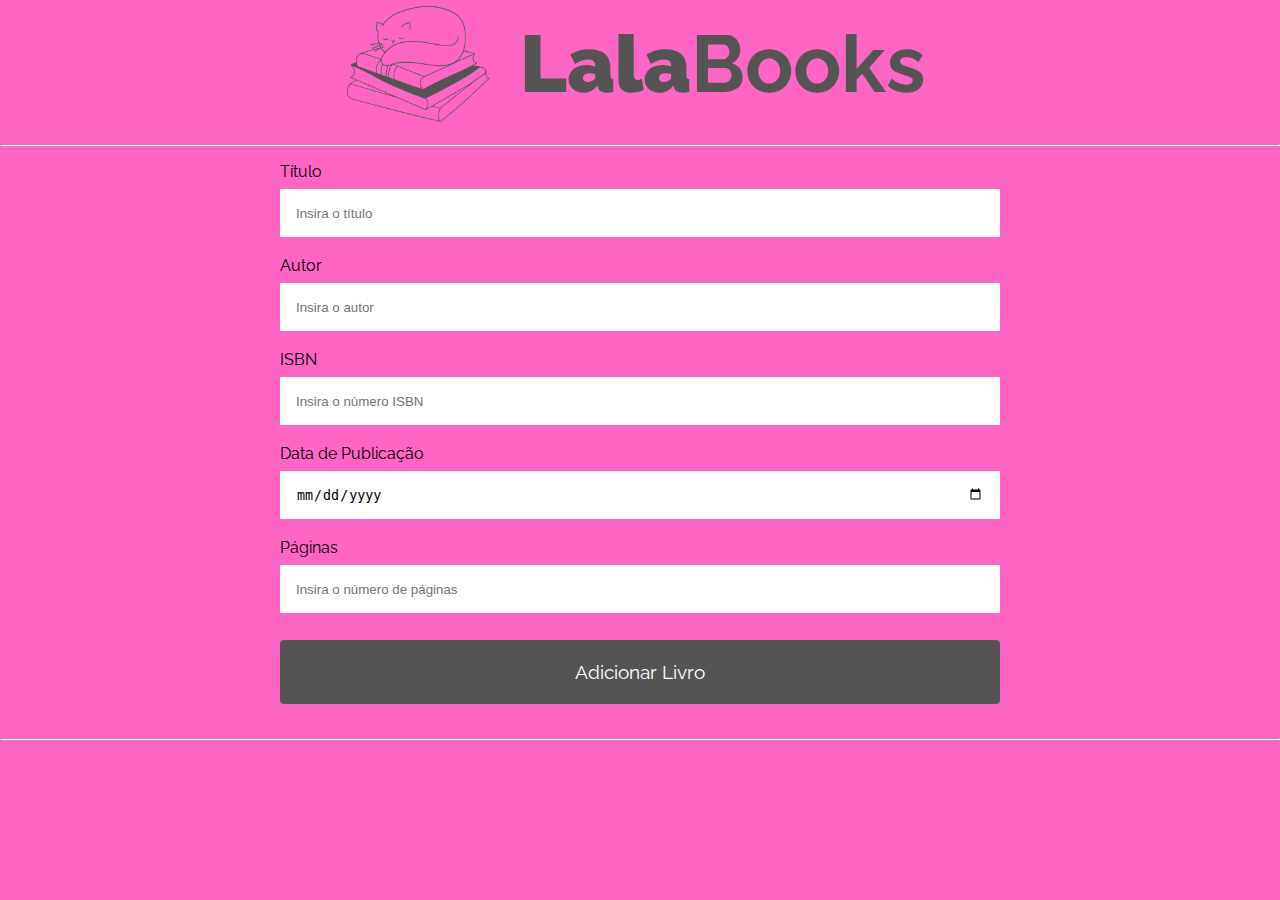
<file: Exercício de Casa/index.html>
<!DOCTYPE html>
<html lang="pt-br">
  <head>
    <meta charset="UTF-8" />
    <meta http-equiv="X-UA-Compatible" content="IE=edge" />
    <meta name="viewport" content="width=device-width, initial-scale=1.0" />
    <link rel="stylesheet" href="style/style.css" />
    <link rel="stylesheet" href="" id="theme-link" />
    <title>Lala Books</title>
  </head>
  <body>
    <!-- cabeçalho -->
    <div class="container">
      <img
        class="icon-book"
        src="./img/lala book 3.png"
        alt="gatinho sobre os livros"
      />
      <h1 class="main-title"><strong>Lala</strong>Books</h1>
    </div>

   

    <hr />

    <!-- formulário -->
    <div class="container-form">
      <form action="">
        <label for="title">Título</label><br />
        <input
          required
          type="text"
          id="title"
          name="title"
          placeholder="Insira o título"
        /><br /><br />
        <label for="author">Autor</label><br />
        <input
          required
          type="author"
          id="author"
          name="author"
          placeholder="Insira o autor"
        /><br /><br />
        <label for="isbn">ISBN</label><br />
        <input
          required
          type="text"
          id="isbn"
          name="isbn"
          placeholder="Insira o número ISBN"
          maxlength="17"
          onkeyup="isbnMask()"
          onkeypress="return event.charCode>=48 && event.charCode<=57"
        /><br /><br />
        <label for="date">Data de Publicação</label><br />
        <input required type="date" id="date" name="date" /><br /><br />
        <label for="pages">Páginas</label><br />
        <input
          type="number"
          id="pages"
          name="pages"
          placeholder="Insira o número de páginas"
        /><br /><br />
        <input
          class="button"
          type="submit"
          value="Adicionar Livro"
          onclick="addBook()"
        />
      </form>
    </div>

    <hr />

    <!-- Tabela -->
    <div class="container-table">
      <table>
        <thead>
          <tr>
            <td class="td-head"><h3>Título</h3></td>
            <td class="td-head"><h3>Autor</h3></td>
            <td class="td-head"><h3>ISBN</h3></td>
            <td class="td-head"><h3>Data</h3></td>
            <td class="td-head"><h3>Páginas</h3></td>
            <td class="td-head"><h3>Data de inserção</h3></td>
            <td class="td-head"><h3>Remoção</h3></td>

          </tr>
        </thead>
        <tbody class="tbody"></tbody>
      </table>
    </div>

    <script src="./script/script.js"></script>
    
  </body>
</html>
</file>
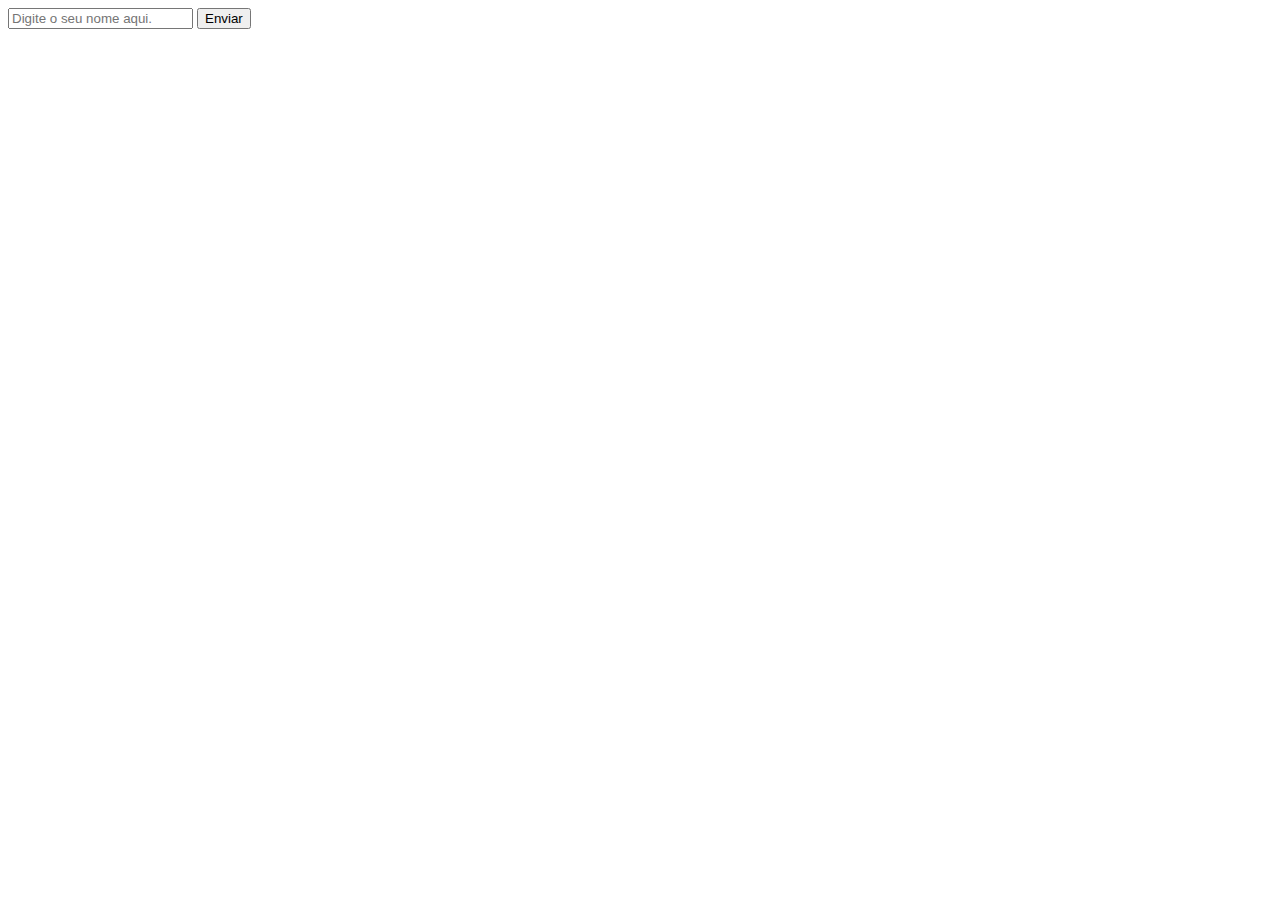
<file: Exercicios/1/index.html>
<!DOCTYPE html>
<html lang="en">
<head>
    <meta charset="UTF-8">
    <meta http-equiv="X-UA-Compatible" content="IE=edge">
    <meta name="viewport" content="width=device-width, initial-scale=1.0">
    <title>Document</title>
</head>
<body>
    <form action="envio_dados">
        <input type="text" name="nome" id="nomeDaPessoa" placeholder="Digite o seu nome aqui.">
        <input type="submit" name="enviar" id="botaoDeEnviar" value="Enviar">
    </form>
    <div id="resposta"></div>
    <script src="./js/script.js"></script>
</body>
</html>

<!-- Segunda versão -->
<!-- <!DOCTYPE html>
<html lang="en">
<head>
    <meta charset="UTF-8">
    <meta http-equiv="X-UA-Compatible" content="IE=edge">
    <meta name="viewport" content="width=device-width, initial-scale=1.0">
    <title>Document</title>
</head>
<body>
    <form action="envio_dados" onsubmit="exibirDados(event)">
        <input type="text" name="nome" id="nomeDaPessoa" placeholder="Digite o seu nome aqui.">
        <input type="submit" name="enviar" id="botaoDeEnviar" value="Enviar">
    </form>
    <div id="resposta"></div>
    <script src="./js/script2.js"></script>
</body>
</html> -->
</file>
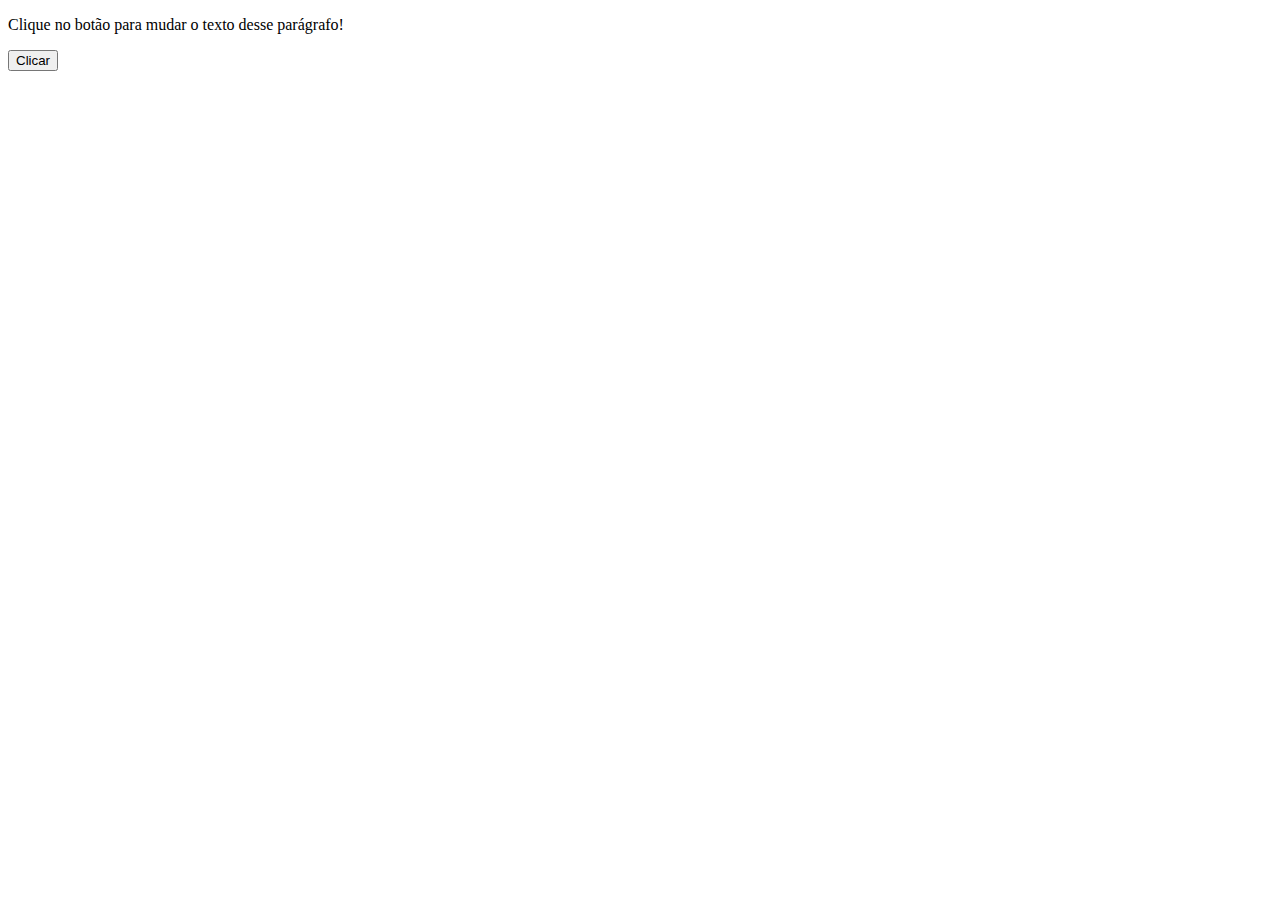
<file: Exercicios/Teste-Exemplo/index.html>
<!DOCTYPE html>
<html lang="en">
<head>
    <meta charset="UTF-8">
    <meta http-equiv="X-UA-Compatible" content="IE=edge">
    <meta name="viewport" content="width=device-width, initial-scale=1.0">
    <title>Aula JavaScript</title>
</head>
<body>
    <p id="mudanca-texto">Clique no botão para mudar o texto desse parágrafo!</p>
    <button onclick="alterarTexto()">Clicar</button>
    <script src="script.js"></script>
</body>
</html>
</file>
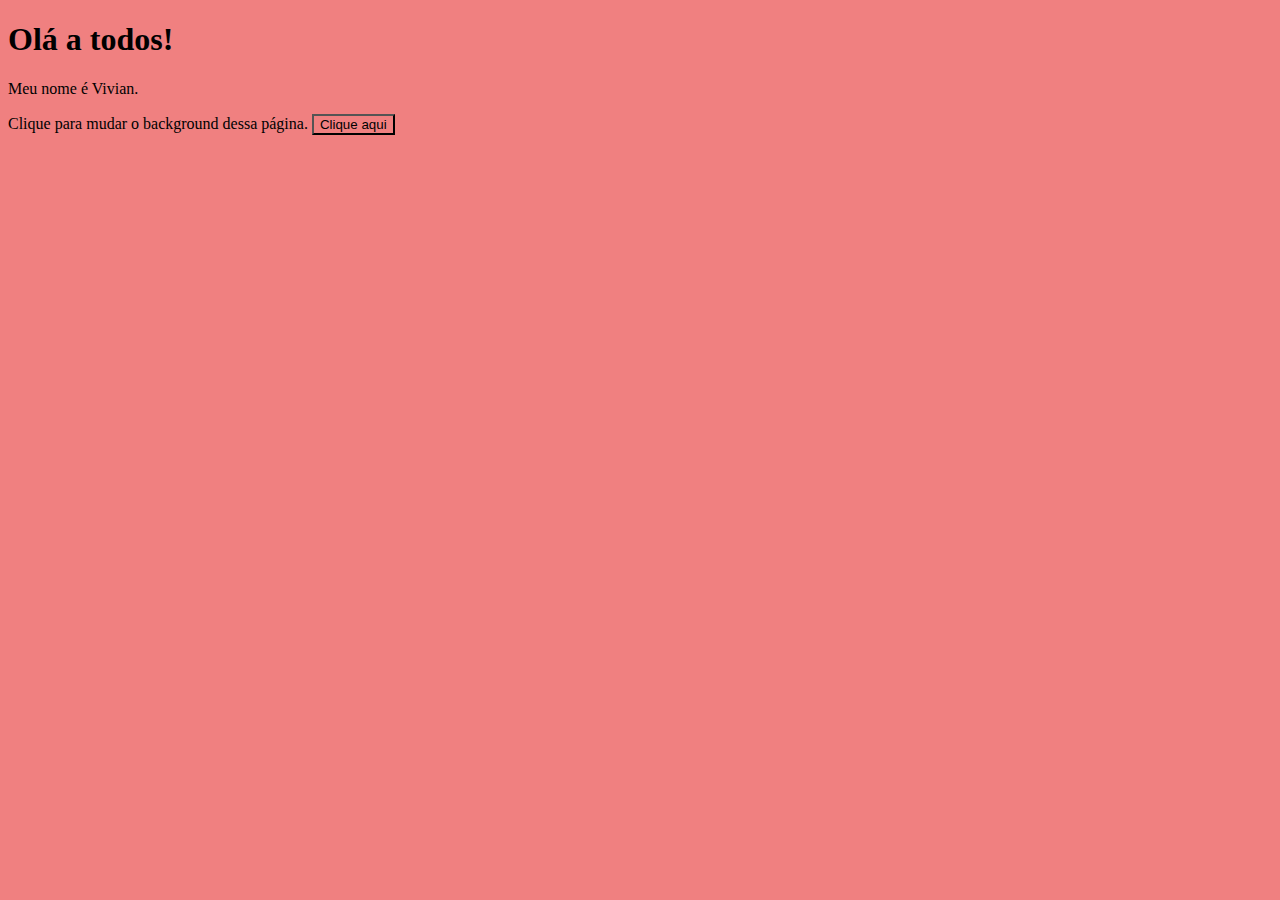
<file: Exercicios/Teste-Query-Selector/index.html>
<!DOCTYPE html>
<html lang="en">
<head>
    <meta charset="UTF-8">
    <meta http-equiv="X-UA-Compatible" content="IE=edge">
    <meta name="viewport" content="width=device-width, initial-scale=1.0">
    <title>Document</title>
    <link rel="stylesheet" href="./style.css">
</head>
<body>
    <h1 class="meu-titulo">Olá a todos!</h1>
    
    <p id="meuNome">Meu nome é Vivian.</p>
    
    <span>Clique para mudar o background dessa página.</span>
    
    <button onclick="mudarCor()">Clique aqui</button>
    
    <script src="./script.js"></script>
</body>
</html>
</file>
<file: Exercicios/Teste-Query-Selector/style.css>
* {
  background-color: lightcoral;
}
</file>
<file: Exercício de Casa/style/style.css>
/* importação de fonte */
@import url("https://fonts.googleapis.com/css2?family=Raleway&display=swap");

/* reset css */
* {
  margin: 0;
  padding: 0;
  box-sizing: border-box;
}

/* body */
body {
  transition: 0.5s;
  background-color: #ff66c4;
  font-family: "Raleway", sans-serif;
}

/* cabeçalho */
.container {
  margin-top: 1rem;
  display: flex;
  flex-direction: row;
  align-items: center;
  justify-content: center;
  margin: auto;
  color: #545454;
}

.icon-book {
  width: 4rem;
  border-radius: 50%;
}

.main-title {
  font-family: "Raleway", sans-serif;
  margin-left: 3%;
}

strong {
  color: #545454;
}

/* divisão */
hr {
  margin: 1rem 0;
}

.container-button {
  width: 18rem;
  margin: auto;
}

.btn-toggle {
  background: #656565;
  color: white;
  width: 10rem;
  height: 3.2rem;
  font-weight: 600;
  border-radius: 4px;
}

/* formulário */
.container-form {
  display: flex;
  justify-content: space-around;
  margin: auto;
}

input {
  width: 18rem;
  height: 2rem;
  border: rgba(0, 0, 0, 0.5);
  padding: 1rem;
  margin-top: 0.5rem;
}

.button {
  height: 4rem;
  border-radius: 4px;
  font-size: 1.2rem;
  color: white;
  background: #545454;
  transition: 0.5s;
  font-family: "Raleway", sans-serif;
}

.button:hover {
  background: gray;
}

/* tabela */
.container-table {
  display: none;
}

.container-table.on {
  display: block;
  margin: auto;
  width: 18rem;
  margin-bottom: 2rem;
}

table {
  font-size: 0.54rem;
}

tr {
  background: white;
  border-radius: 4px;
  border: 1px solid rgba(0, 0, 0, 0.5);
}

.td-head {
  padding: 0.2rem;
  transition: 0.5s;
  color: black;
}

.td-head:hover {
  background: #545454;
  box-shadow: inset 0px -1px 3px rgba(0, 0, 0, 0.5);
}

td {
  padding: 0.4rem;
  font-weight: bold;
  color: rgb(71, 71, 71);
}

/* medias */
@media (min-width: 375px) {
  .icon-book {
    margin: -1rem;
    width: 6rem;
  }

  .main-title {
    font-size: 2rem;
  }

  .container-button {
    width: 21.5rem;
  }

  input {
    width: 22rem;
  }

  .container-table.on {
    width: 22rem;
  }

  table {
    font-size: 0.65rem;
  }
}

@media (min-width: 425px) {
  .icon-book {
    margin: -1rem;
    width: 8rem;
  }

  .main-title {
    font-size: 2.5rem;
  }

  .container-button {
    width: 24.5rem;
  }

  input {
    width: 25rem;
  }

  .container-table.on {
    width: 25rem;
  }

  table {
    font-size: 0.78rem;
  }
}

@media (min-width: 768px) {
  .icon-book {
    margin: -1rem;
    width: 10rem;
  }

  .main-title {
    font-size: 5rem;
  }

  .container-button {
    width: 44.5rem;
  }

  input {
    width: 45rem;
    height: 3rem;
  }

  .container-table.on {
    width: 45rem;
  }

  .td-head {
    width: 10rem;
  }
}

@media (min-width: 1024px) {
  .container-form {
    width: 45.8rem;
    height: 35rem;
  }
}
</file>
